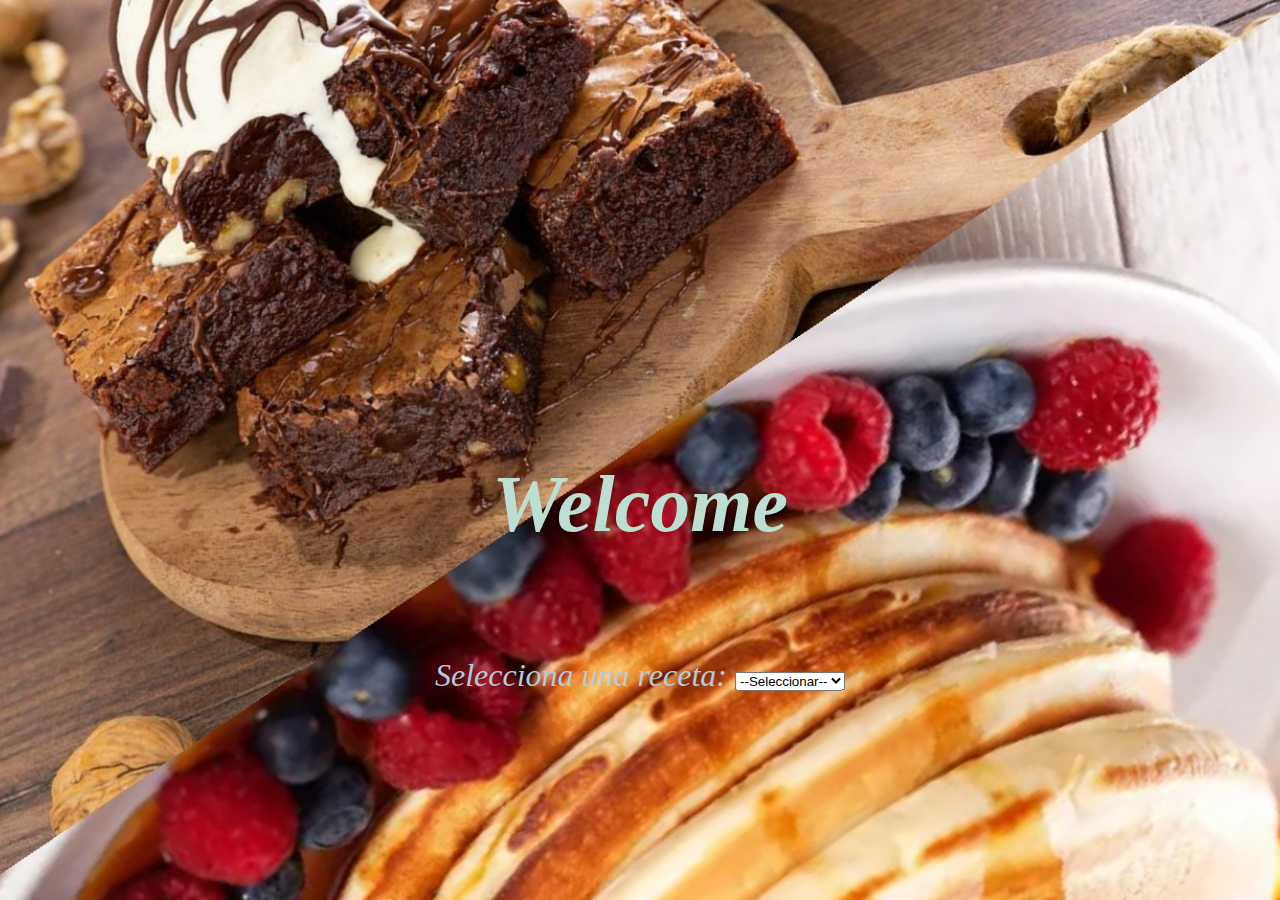
<file: receta/index.html>
<!DOCTYPE html>
<html lang="en">
<head>
    <link rel="stylesheet" href="css/styles3.css" />
    <meta charset="UTF-8">
    <meta http-equiv="X-UA-Compatible" content="IE=edge">
    <meta name="viewport" content="width=device-width, initial-scale=1.0">
    <title>Menu</title>
    <script>
        function redirigirAlEnlace(selectElement) {
      var url = selectElement.value;
      if (url) {
        window.location.href = url;
       }
    }
    </script>
</head>
<body>
    <h1 class="come">Welcome</h1>
    <div class="menu">
        <form>
            <label for="menu">Selecciona una receta:</label>
            <select id="menu" name="menu" onchange="redirigirAlEnlace(this)">
              <option value="">--Seleccionar--</option> <!-- Opción por defecto -->
              <option value="html/pancake.html">Pancake</option>
              <option value="html/brownie.html">Brownie</option>
            </select>
</div>

    
</body>
</html>
</file>
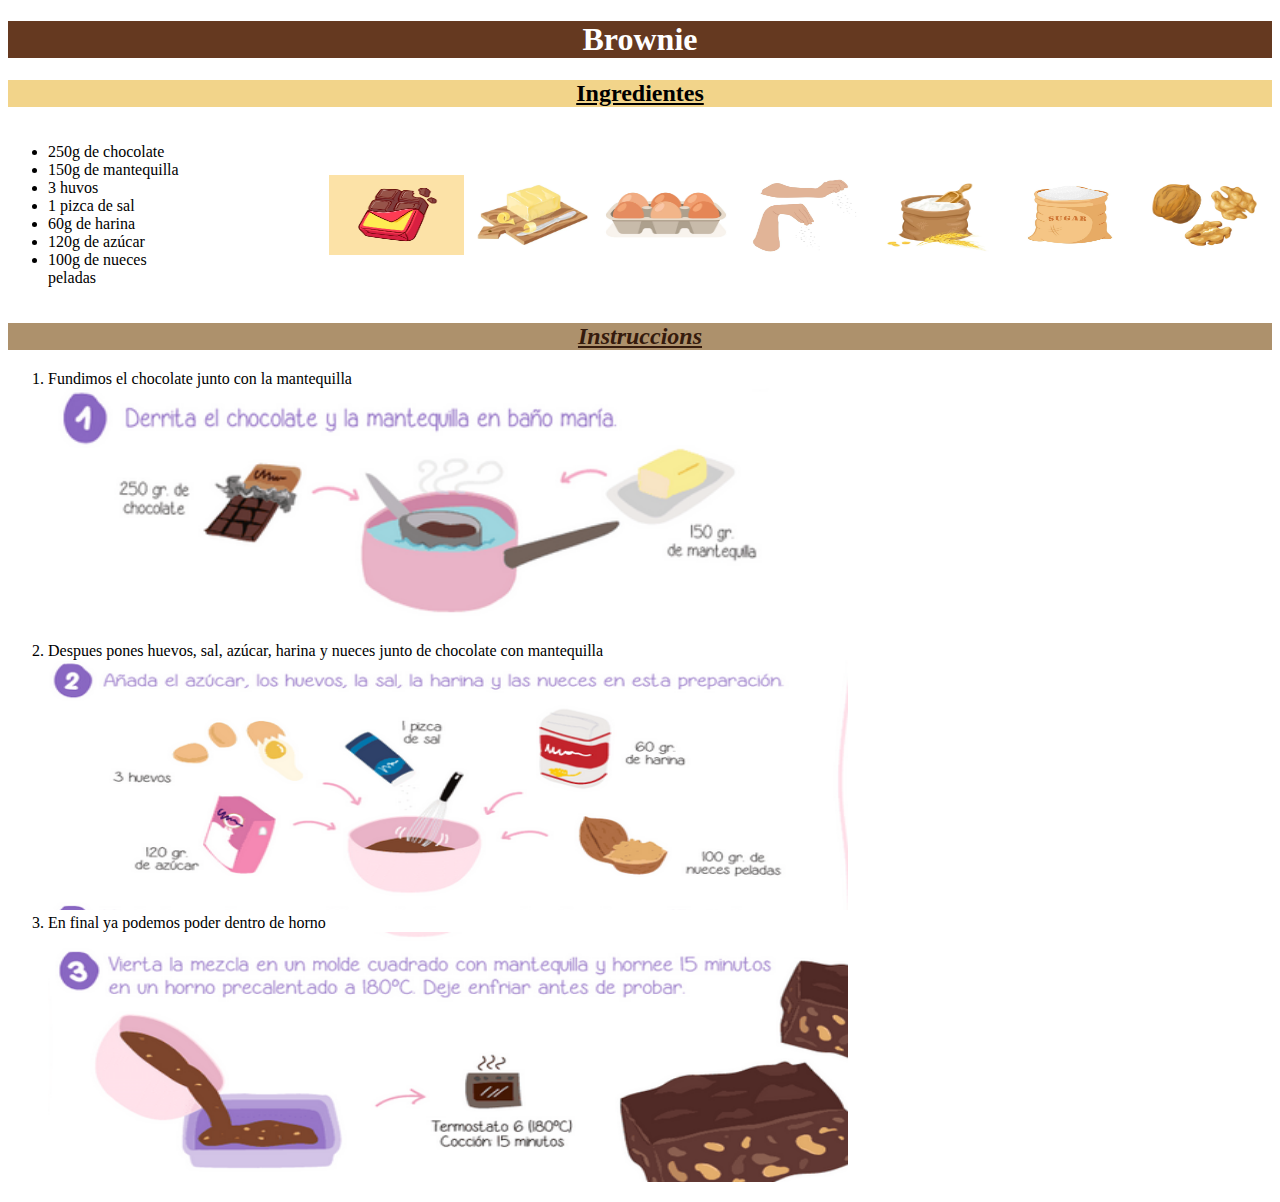
<file: receta/html/brownie.html>
<!doctype html>
<html lang="es">
  <head>
    <link rel="stylesheet" href="../css/styles.css" />
    <meta charset="utf-8" />
    <title>Receta Brownie</title>
  </head>
  <body>
    <h1 class="centrada">Brownie</h1>
    <h2 class="ing">Ingredientes</h2>
    <div class="texto">
     <div class="foto">
    <ul>
        <li>250g de chocolate</li>
        <li>150g de mantequilla</li>
        <li>3 huvos</li>
        <li>1 pizca de sal</li>
        <li>60g de harina</li>
        <li>120g de azúcar</li>
        <li>100g de nueces peladas</li>
    </div>
    </ul>
    <img
    src="../img/chocolate.avif"
    width="150"
    height="80" />
    <img
    src="../img/mantequilla.webp"
    width="150"
    height="80" />
    <img
    src="../img/huevo.jpg"
    width="150"
    height="80" />
    <img
    src="../img/sal.jpg"
    width="150"
    height="80" />
    <img
    src="../img/harina.webp"
    width="150"
    height="80" />
    <img
    src="../img/sugar.jpg"
    width="150"
    height="80" />
    <img
    src="../img/nueces.avif"
    width="150"
    height="80" />
</div>
<h2 class="ins"><em>Instruccions</em></h2>
<ol>
    <li>Fundimos el chocolate junto con la mantequilla</li>
    <img
      src="../img/paso11.png"
      width="800"
      height="250" />
    <li>Despues pones huevos, sal, azúcar, harina y nueces junto de chocolate con mantequilla</li>
    <img
      src="../img/paso22.png"
      width="800"
      height="250" />
    <li>En final ya podemos poder dentro de horno</li>
    <img
      src="../img/paso33.png"
      width="800"
      height="250" />
</ul>
  </body>
</html>
</file>
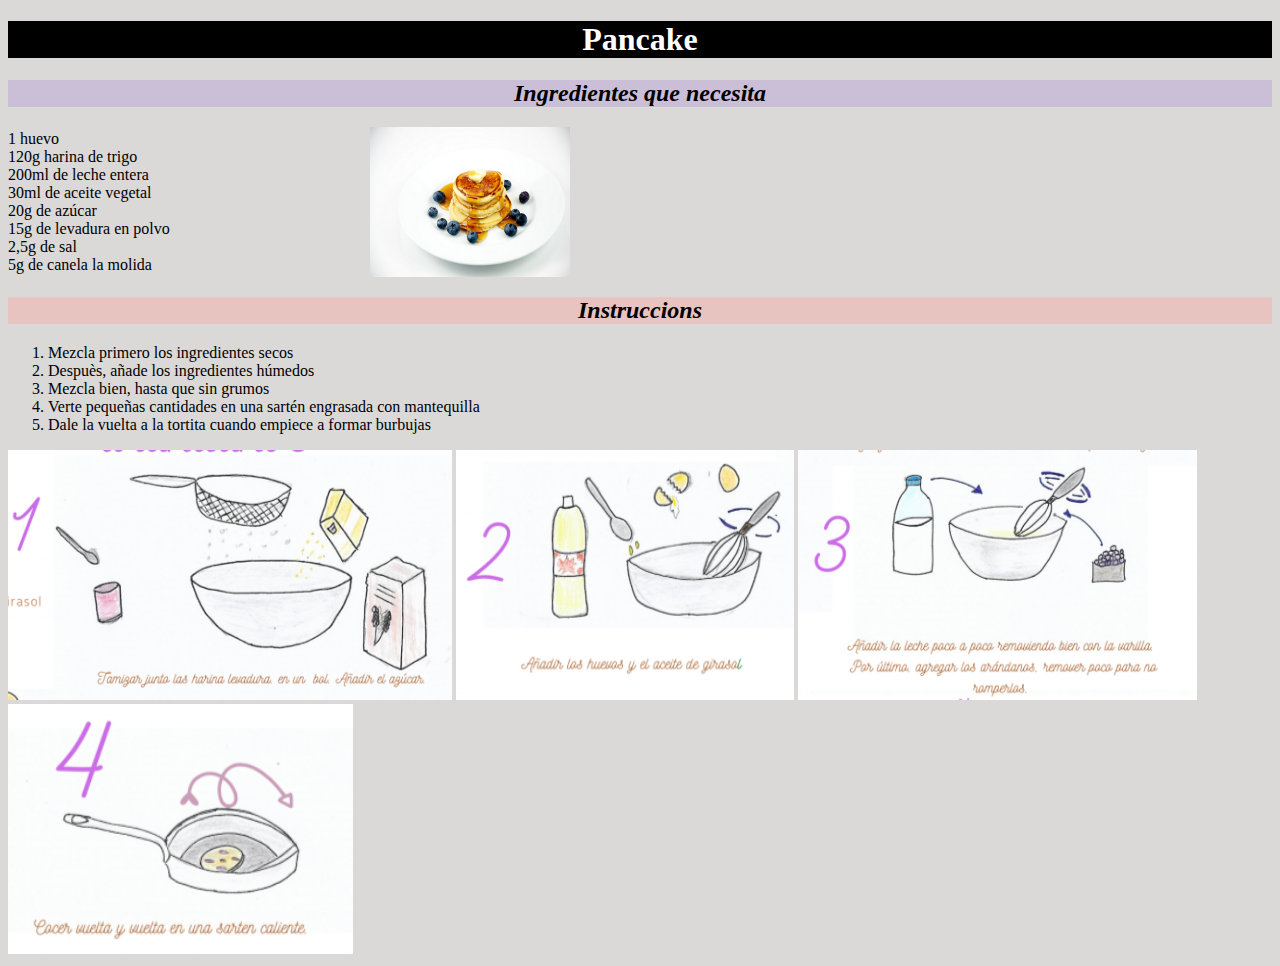
<file: receta/html/pancake.html>
<!doctype html>
<html>
  <head>
    <link rel="stylesheet" href="../css/styles1.css" />
    <meta charset="utf-8" />
    <title>Receta</title>
  </head>
  <body>
    <div class="centrado">
     <h1 class="highlight">Pancake</h1>
    </div>
    <div class="ingredientes">
     <h2><em>Ingredientes que necesita</em></h2>
     </div>
     <div class="necesita">
         <div class="texto"
     <ul>
         <li>1 huevo</li>
         <li>120g harina de trigo</li>
         <li>200ml de leche entera</li>
         <li>30ml de aceite vegetal</li>
         <li>20g de azúcar</li>
         <li>15g de levadura en polvo</li>
         <li>2,5g de sal</li>
         <li>5g de canela la molida</li>
    </div>
    </ul> 
        <img
          src="../img/pancake.jpg"
          alt="Descripción de la imagen"
          width="200"
          height="150" />
  </div>
    <div class="instruccions">
     <h2><em>Instruccions</em></h2>
     </div>
    <ol>
        <li>Mezcla primero los ingredientes secos</li>
         <li>Despuès, añade los ingredientes húmedos</li>
         <li>Mezcla bien, hasta que sin grumos</li>
         <li>Verte pequeñas cantidades en una sartén engrasada con mantequilla</li>
         <li>Dale la vuelta a la tortita cuando empiece a formar burbujas</li>
      </ol>
    <img
      src="../img/paso1.png"
      alt="280"
      height="250" />
    <img
      src="../img/paso2.png"
      alt="300"
      height="250" />
    <img
      src="../img/paso3.png"
      alt="300"
      height="250" />
    <img
      src="../img/paso4.png"
      alt="300"
      height="250" />
  </body>
</html>
</file>
<file: receta/css/styles3.css>
.come {
 text-align: center;
 font-style: oblique;
 font-size: 5em;
 color: #bcdfd4;
 position: absolute;
 top: 50%;
 left: 50%;
 transform: translate(-50%, -50%);
 border: 2px;
 padding: 100px;
}
.menu {
    text-align: center;
    font-style: italic;
    font-size: 2em;
    color: #b3cbd8;
    position: absolute;
    top: 75%;
    left: 50%;
    transform: translate(-50%, -50%);
    border: 2px;
    padding: 100px;
}
body {
    background-image: url(../img/BP.jpg);
    background-position: center;
    background-size: cover;
    background-attachment: fixed;
    background-repeat: no-repeat;
    height: 100vh;
    margin: 0;
  }
</file>
<file: receta/css/styles.css>
.centrada {
    text-align: center;
    color: white;
    background-color: #653920;
}
.ing {
    text-align: center;
    background-color: #f2d48a;
    text-decoration: underline;
    font-family: cursive;
}
.texto {
    display: flex;
    align-items: center;
}
.foto {
    margin-right: 150px;
}
.ins {
    text-align: center;
    color: #351b0d;
    background-color: #ad916c;
    text-decoration: underline;
}
</file>
<file: receta/css/styles1.css>
body {
  background-color: #dbd8d8;
}
.centrado {
  text-align: center;
  background-color: black;
  color: white;
}
.ingredientes {
 text-align: center;
 background-color: #cbbfd8;
}
.necesita {
  display: flex;
  align-items: center;
}
.texto {
  margin-right: 200px;
}
.instruccions {
  text-align: center;
  background-color: #e8c4c0;
}
</file>
